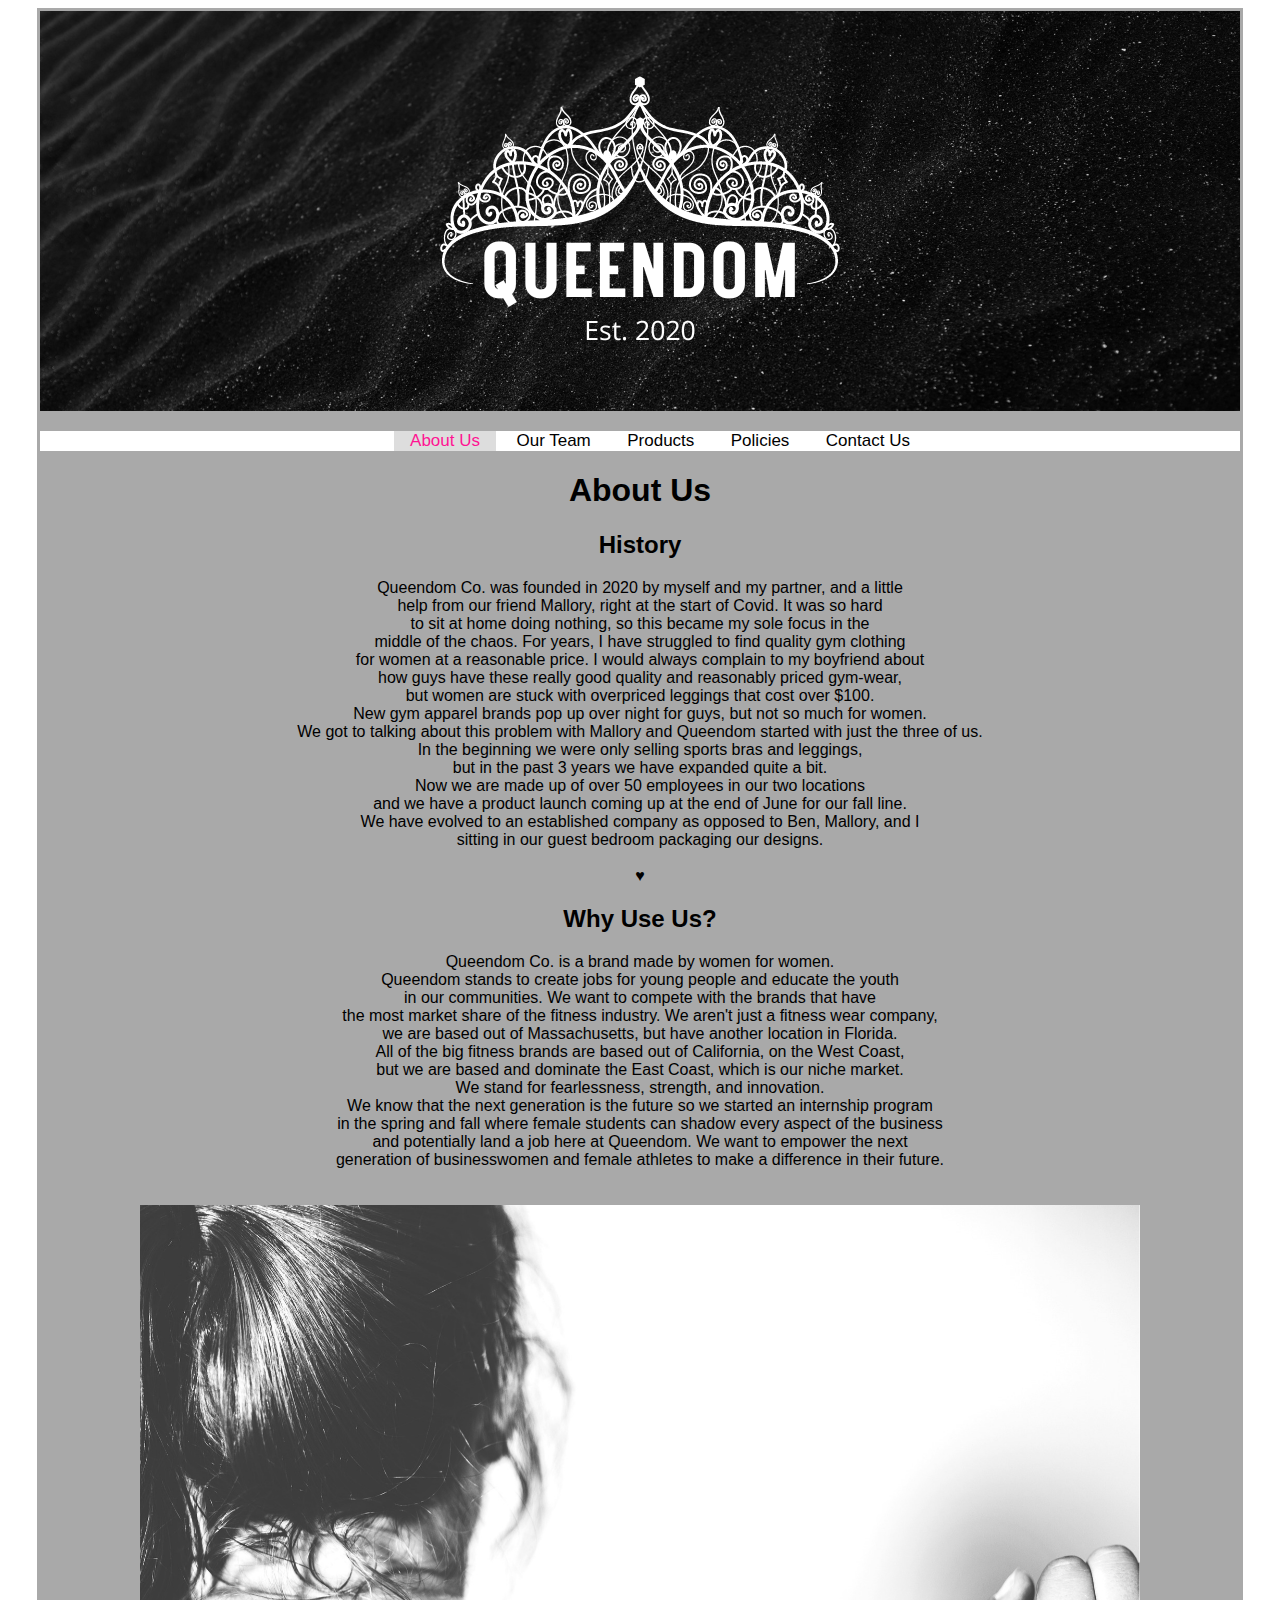
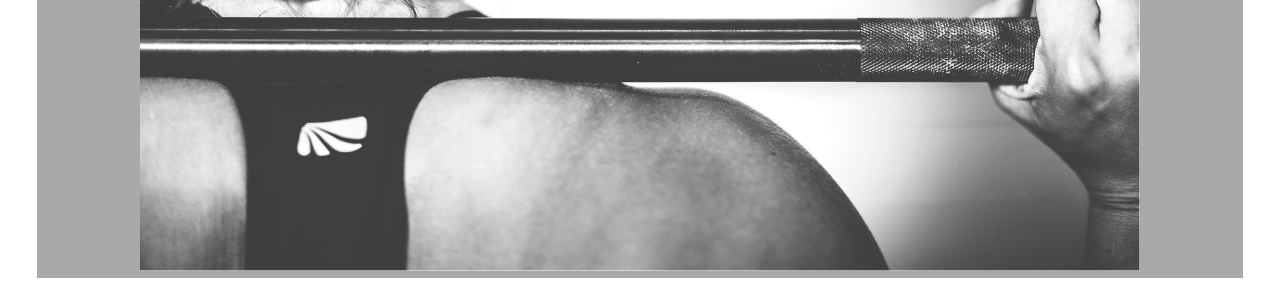
<file: index.html>
<!DOCTYPE html>
<html>
	<head>
	<title> Queendom - About Us </title>
	<link rel="stylesheet" type="text/css" href="style.css">
	</head>
		<body>	
				<div id="main">
				<img src="queendomcrown.png" alt="Queendom Logo" width="1200" height="400">
				<div> 
					<nav>        
						<ul>            
							<li><a class="active" href="index.html">About Us</a></li>
							<li><a href="employees.html">Our Team</a></li>
							<li><a href="products.html">Products</a></li>
							<li><a href="policies.html">Policies</a></li>
							<li><a href="contact_us.html">Contact Us</a></li>
						</ul>    
					</nav>
				</div>
				<h1> About Us </h1>
				<h2> History </h2>
				Queendom Co. was founded in 2020 by myself and my partner, and a little 
				<br> help from our friend Mallory, right at the start of Covid. It was so hard 
				<br> to sit at home doing nothing, so this became my sole focus in the 
				<br> middle of the chaos. For years, I have struggled to find quality gym clothing 
				<br> for women at a reasonable price. I would always complain to my boyfriend about 
				<br> how guys have these really good quality and reasonably priced gym-wear, 
				<br> but women are stuck with overpriced leggings that cost over $100.
				<br> New gym apparel brands pop up over night for guys, but not so much for women. 
				<br> We got to talking about this problem with Mallory and Queendom started with just the three of us. 
				<br> In the beginning we were only selling sports bras and leggings, 
				<br> but in the past 3 years we have expanded quite a bit. 
				<br> Now we are made up of over 50 employees in our two locations 
				<br> and we have a product launch coming up at the end of June for our fall line.
				<br> We have evolved to an established company as opposed to Ben, Mallory, and I 
				<br> sitting in our guest bedroom packaging our designs. <br /> <br /> 
				&#9829;
				<br>
				<h2> Why Use Us? </h2>
				Queendom Co. is a brand made by women for women. 
				<br> Queendom stands to create jobs for young people and educate the youth 
				<br> in our communities. We want to compete with the brands that have 
				<br> the most market share of the fitness industry. We aren't just a fitness wear company, 
				<br> we are based out of Massachusetts, but have another location in Florida. 
				<br> All of the big fitness brands are based out of California, on the West Coast, 
				<br> but we are based and dominate the East Coast, which is our niche market.
				<br> We stand for fearlessness, strength, and innovation. 
				<br> We know that the next generation is the future so we started an internship program 
				<br> in the spring and fall where female students can shadow every aspect of the business 
				<br> and potentially land a job here at Queendom. We want to empower the next 
				<br> generation of businesswomen and female athletes to make a difference in their future. <br /> <br />  <br />
				<img src="backbarbell.png" alt="Barbell" width="1000">
		</body>
</html>
</file>
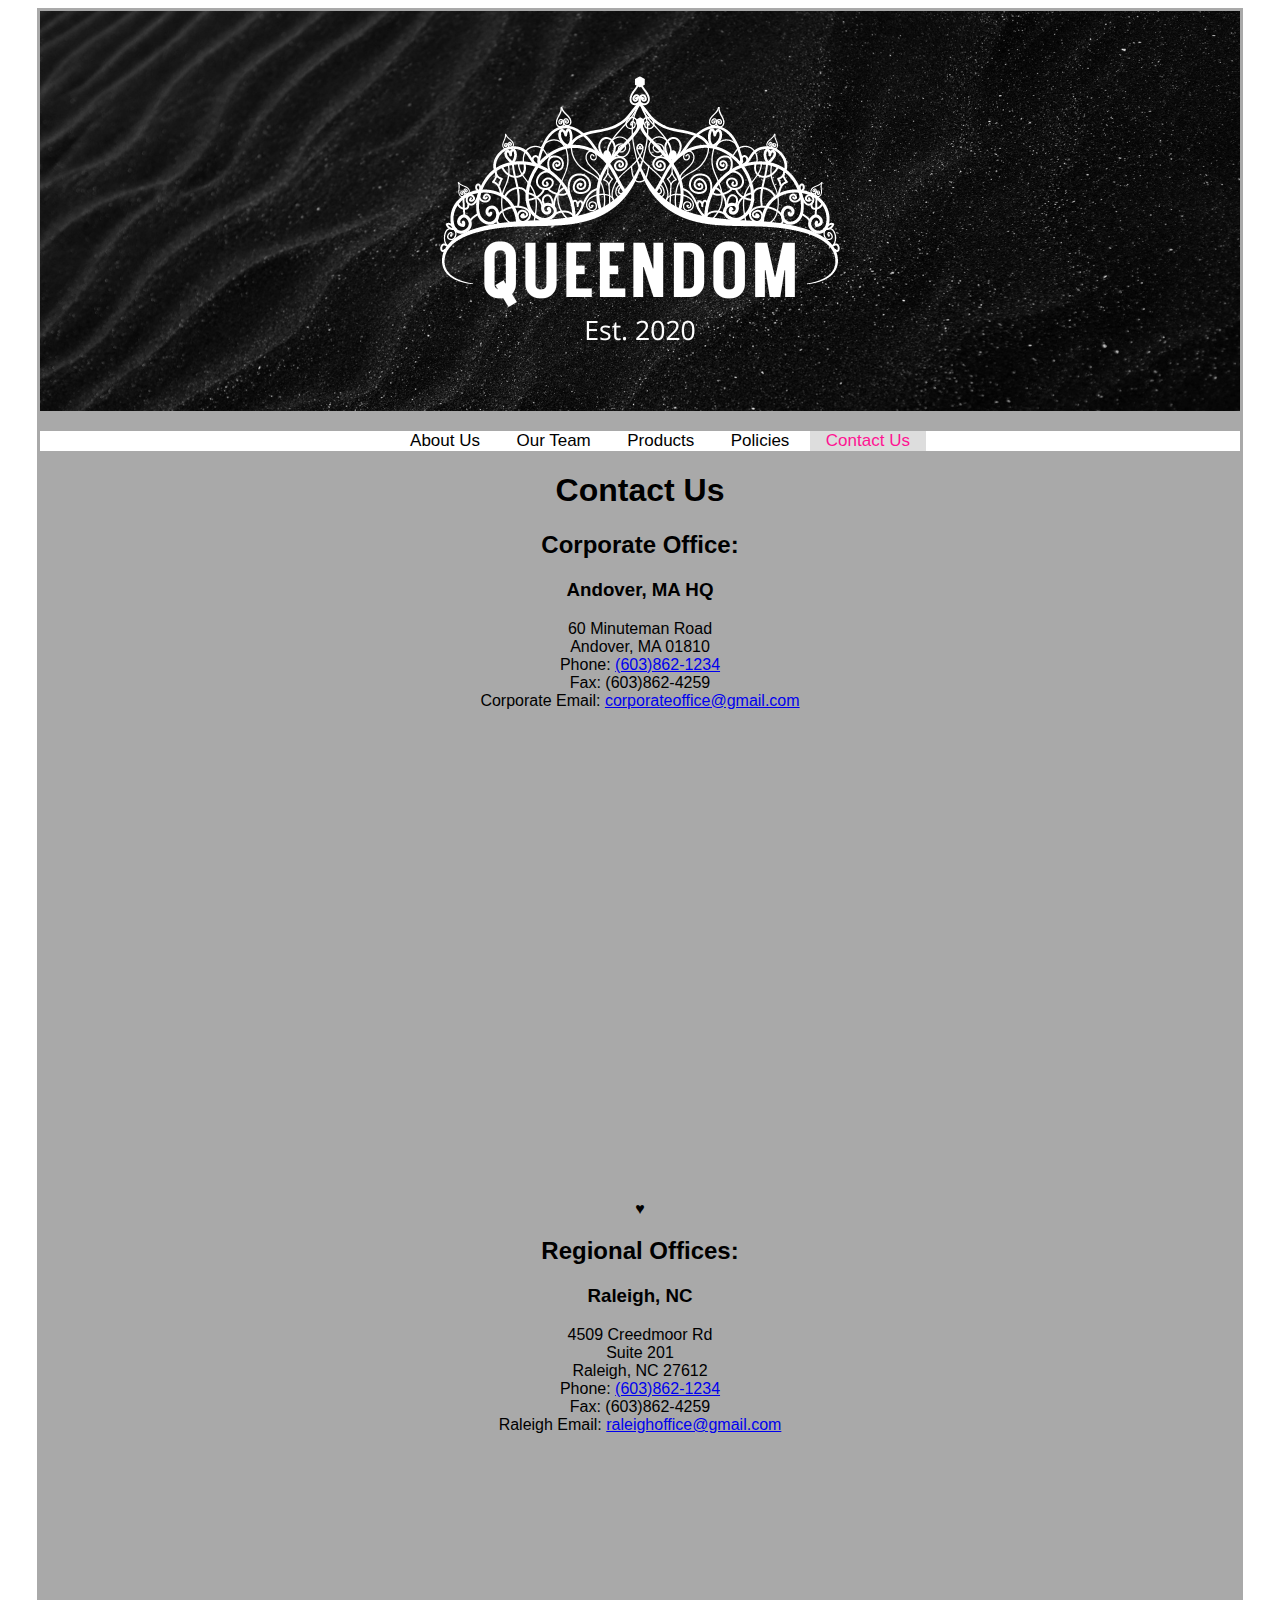
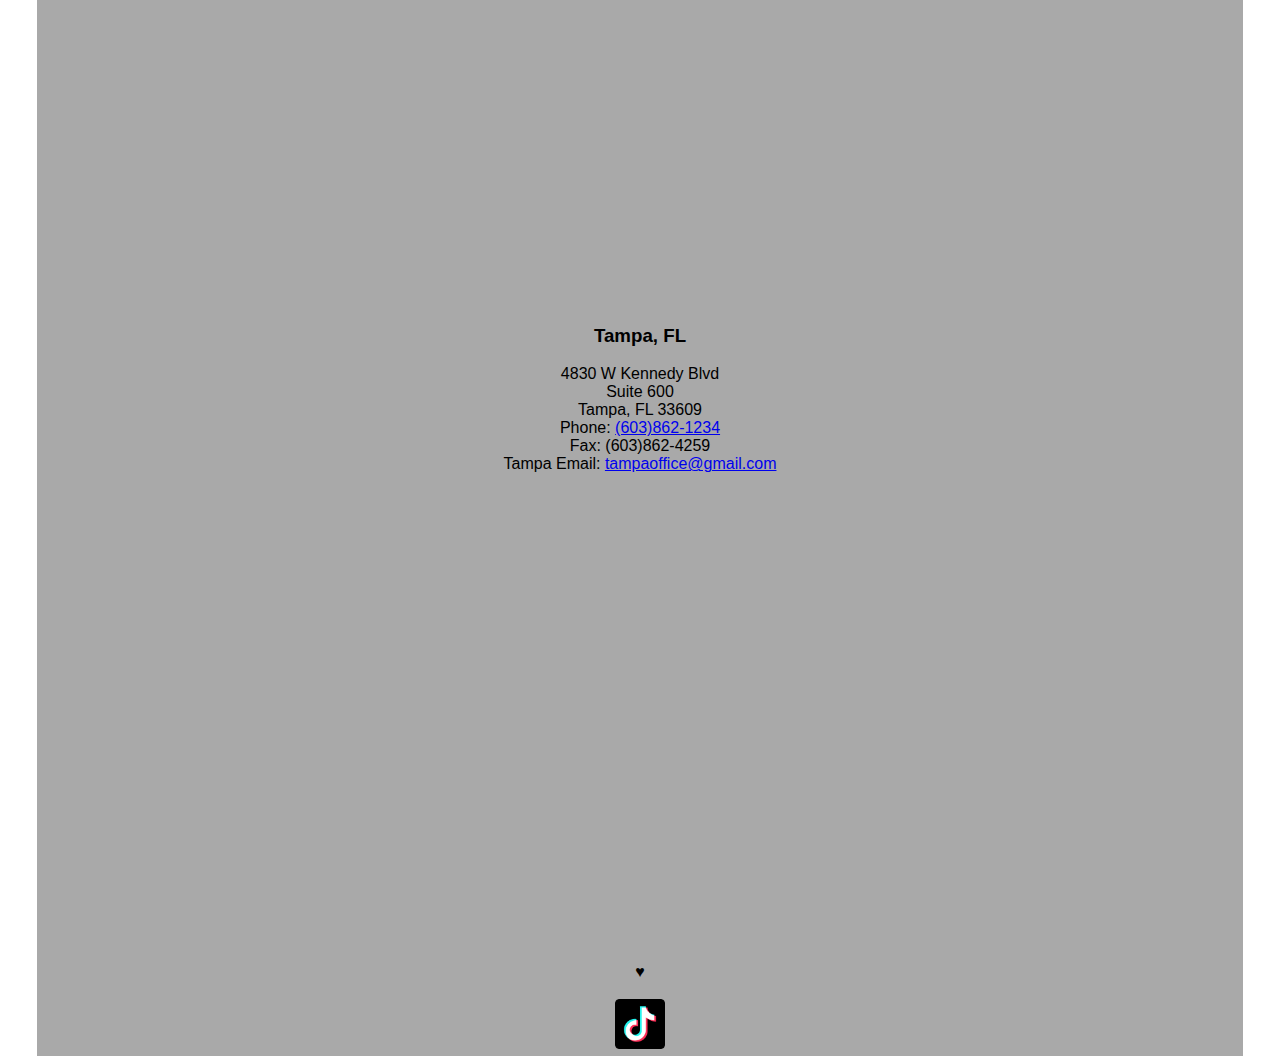
<file: contact_us.html>
<!DOCTYPE html>
<html>
	<head>
	<title> Queendom - Contact Us </title>
	<link rel="stylesheet" type="text/css" href="style.css">
	</head>
		<body>	
				<div id="main">
				<img src="queendomcrown.png" alt="Queendom Logo" width="1200" height="400">
				<div>
					<nav>        
						<ul>            
							<li><a href="index.html">About Us</a></li>
							<li><a href="employees.html">Our Team</a></li>
							<li><a href="products.html">Products</a></li>
							<li><a href="policies.html">Policies</a></li>
							<li><a class="active" href="contact_us.html">Contact Us</a></li>
						</ul>    
					</nav>
				</div> 
				<h1> Contact Us </h1>
				<h2> Corporate Office: </h2>
				<h3> Andover, MA HQ </h3>
				60 Minuteman Road
				<br> Andover, MA 01810
				<br> Phone: <a href="tel:6038621234">(603)862-1234</a>
				<br> Fax: (603)862-4259
				<br> Corporate Email: <a href = "mailto:corporateoffice@gmail.com?subject=Corporate%20Inquiry%20">corporateoffice@gmail.com</a>
				<br>
				<br> <iframe src="https://www.google.com/maps/embed?pb=!1m18!1m12!1m3!1d2932.7017597497256!2d-71.21904818453321!3d42.688859479166204!2m3!1f0!2f0!3f0!3m2!1i1024!2i768!4f13.1!3m3!1m2!1s0x89e3a87241a39ea5%3A0xaf12e669e4be3a2e!2s60%20Minuteman%20Rd%2C%20Andover%2C%20MA%2001810!5e0!3m2!1sen!2sus!4v1687304679993!5m2!1sen!2sus" width="600" height="450" style="border:0;" allowfullscreen="" loading="lazy" referrerpolicy="no-referrer-when-downgrade"></iframe>
				<br> <br/>
				&#9829;
				<br>			
				<h2> Regional Offices: </h2>
				<h3> Raleigh, NC </h3>
				4509 Creedmoor Rd 
				<br> Suite 201 
				<br> Raleigh, NC 27612
				<br> Phone: <a href="tel:6038621234">(603)862-1234</a>
				<br> Fax: (603)862-4259
				<br> Raleigh Email: <a href = "mailto:raleighoffice@gmail.com?subject=Regional%20Office%20Inquiry%20">raleighoffice@gmail.com</a>
				<br>
				<br> <iframe src="https://www.google.com/maps/embed?pb=!1m18!1m12!1m3!1d3234.2674345240002!2d-78.68545568473681!3d35.84244538015702!2m3!1f0!2f0!3f0!3m2!1i1024!2i768!4f13.1!3m3!1m2!1s0x89acf646c31ada2d%3A0x3c1913fb5264b72f!2s4509%20Creedmoor%20Rd%20Suite%20201%2C%20Raleigh%2C%20NC%2027612!5e0!3m2!1sen!2sus!4v1687304781333!5m2!1sen!2sus" width="600" height="450" style="border:0;" allowfullscreen="" loading="lazy" referrerpolicy="no-referrer-when-downgrade"></iframe>
				<h3> Tampa, FL </h3>
				4830 W Kennedy Blvd 
				<br> Suite 600
				<br> Tampa, FL 33609
				<br> Phone: <a href="tel:6038621234">(603)862-1234</a>
				<br> Fax: (603)862-4259
				<br> Tampa Email: <a href = "mailto:tampaoffice@gmail.com?subject=Regional%20Office%20Inquiry%20">tampaoffice@gmail.com</a>
				<br>
				<br> <iframe src="https://www.google.com/maps/embed?pb=!1m18!1m12!1m3!1d3524.6335351755633!2d-82.52770758493276!3d27.943877682694595!2m3!1f0!2f0!3f0!3m2!1i1024!2i768!4f13.1!3m3!1m2!1s0x88c2c2fb4e9cea53%3A0x236883f4ad503a30!2sRegus%20-%20Tampa%20-%20One%20Urban%20Centre%20at%20Westshore!5e0!3m2!1sen!2sus!4v1687304904242!5m2!1sen!2sus" width="600" height="450" style="border:0;" allowfullscreen="" loading="lazy" referrerpolicy="no-referrer-when-downgrade"></iframe>
			    	<br /> <br /> 
				&#9829;
				<br> <br />
				
				<footer>
				<a href=https://www.tiktok.com/@youngla_><img src="tiktok.png" alt="TikTok Logo" width="50"/></a>
				</footer>
				</div>
		</body>
	
</html>
</file>
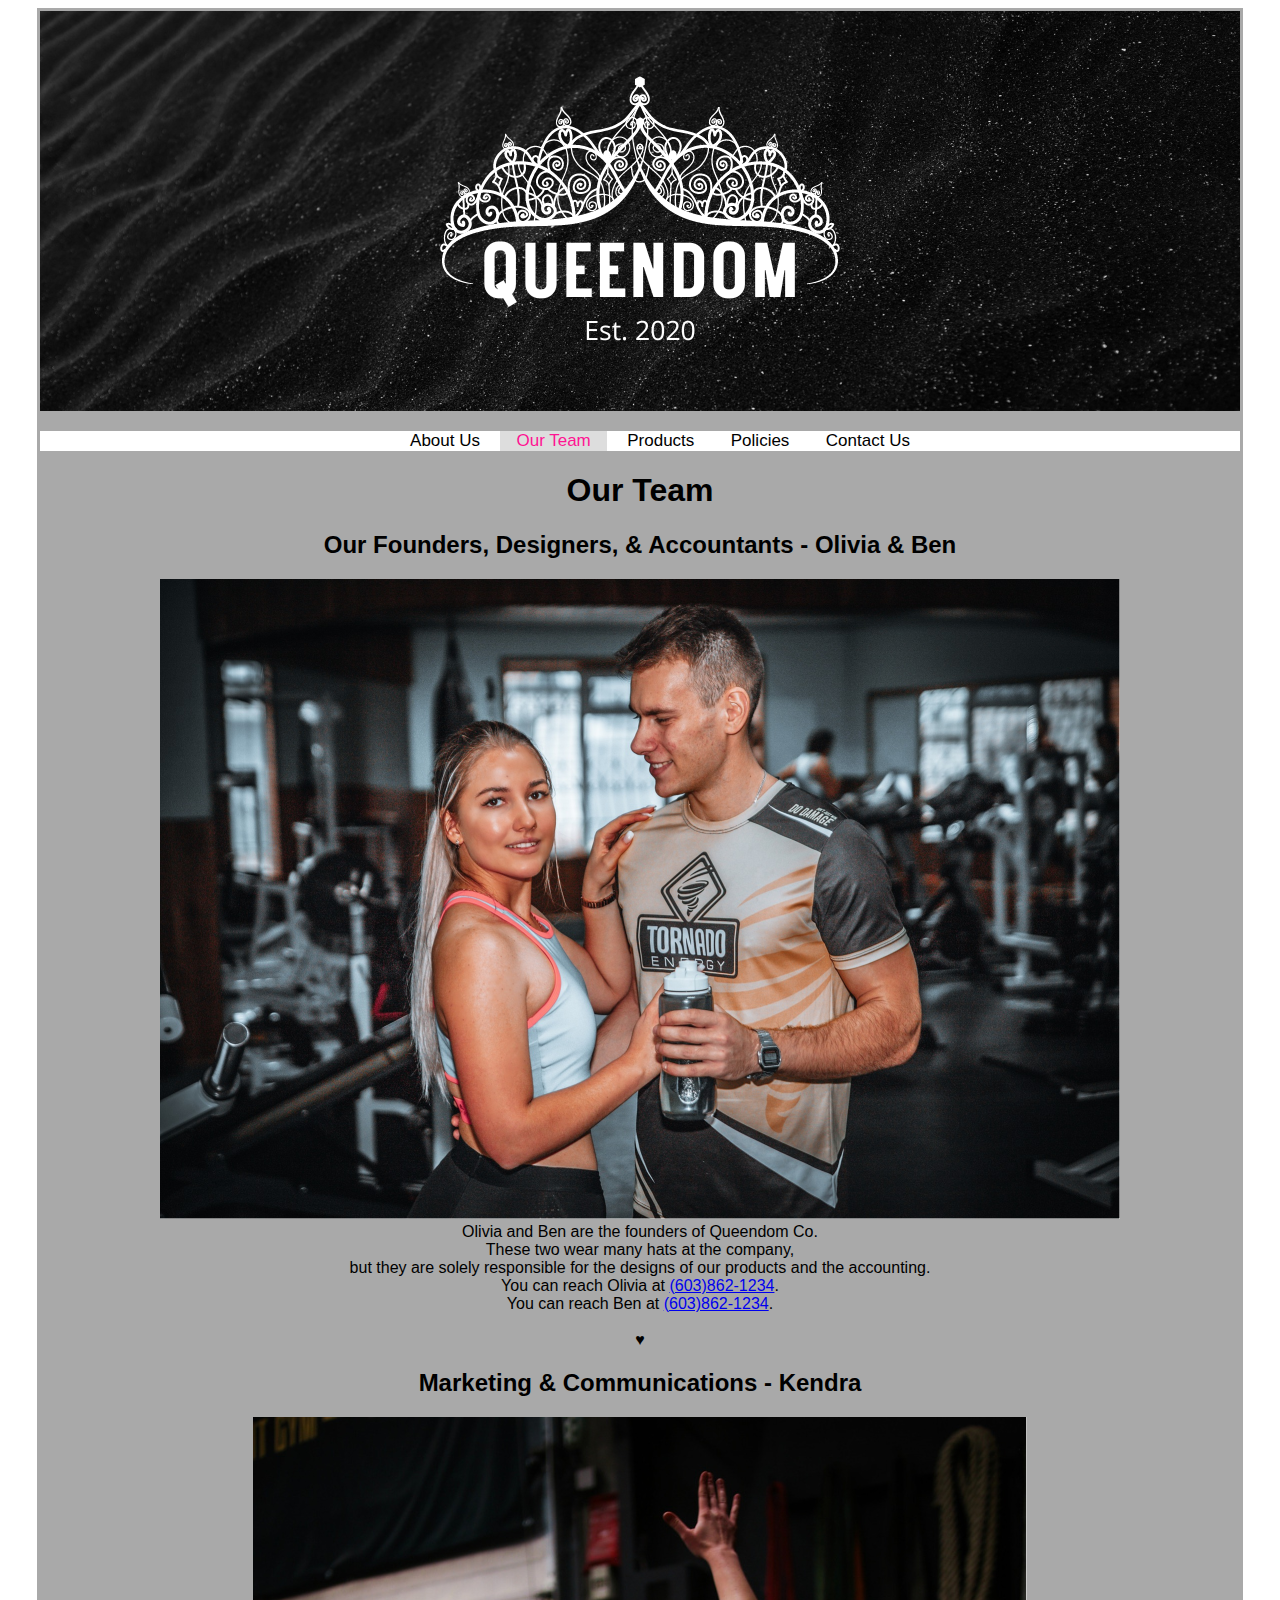
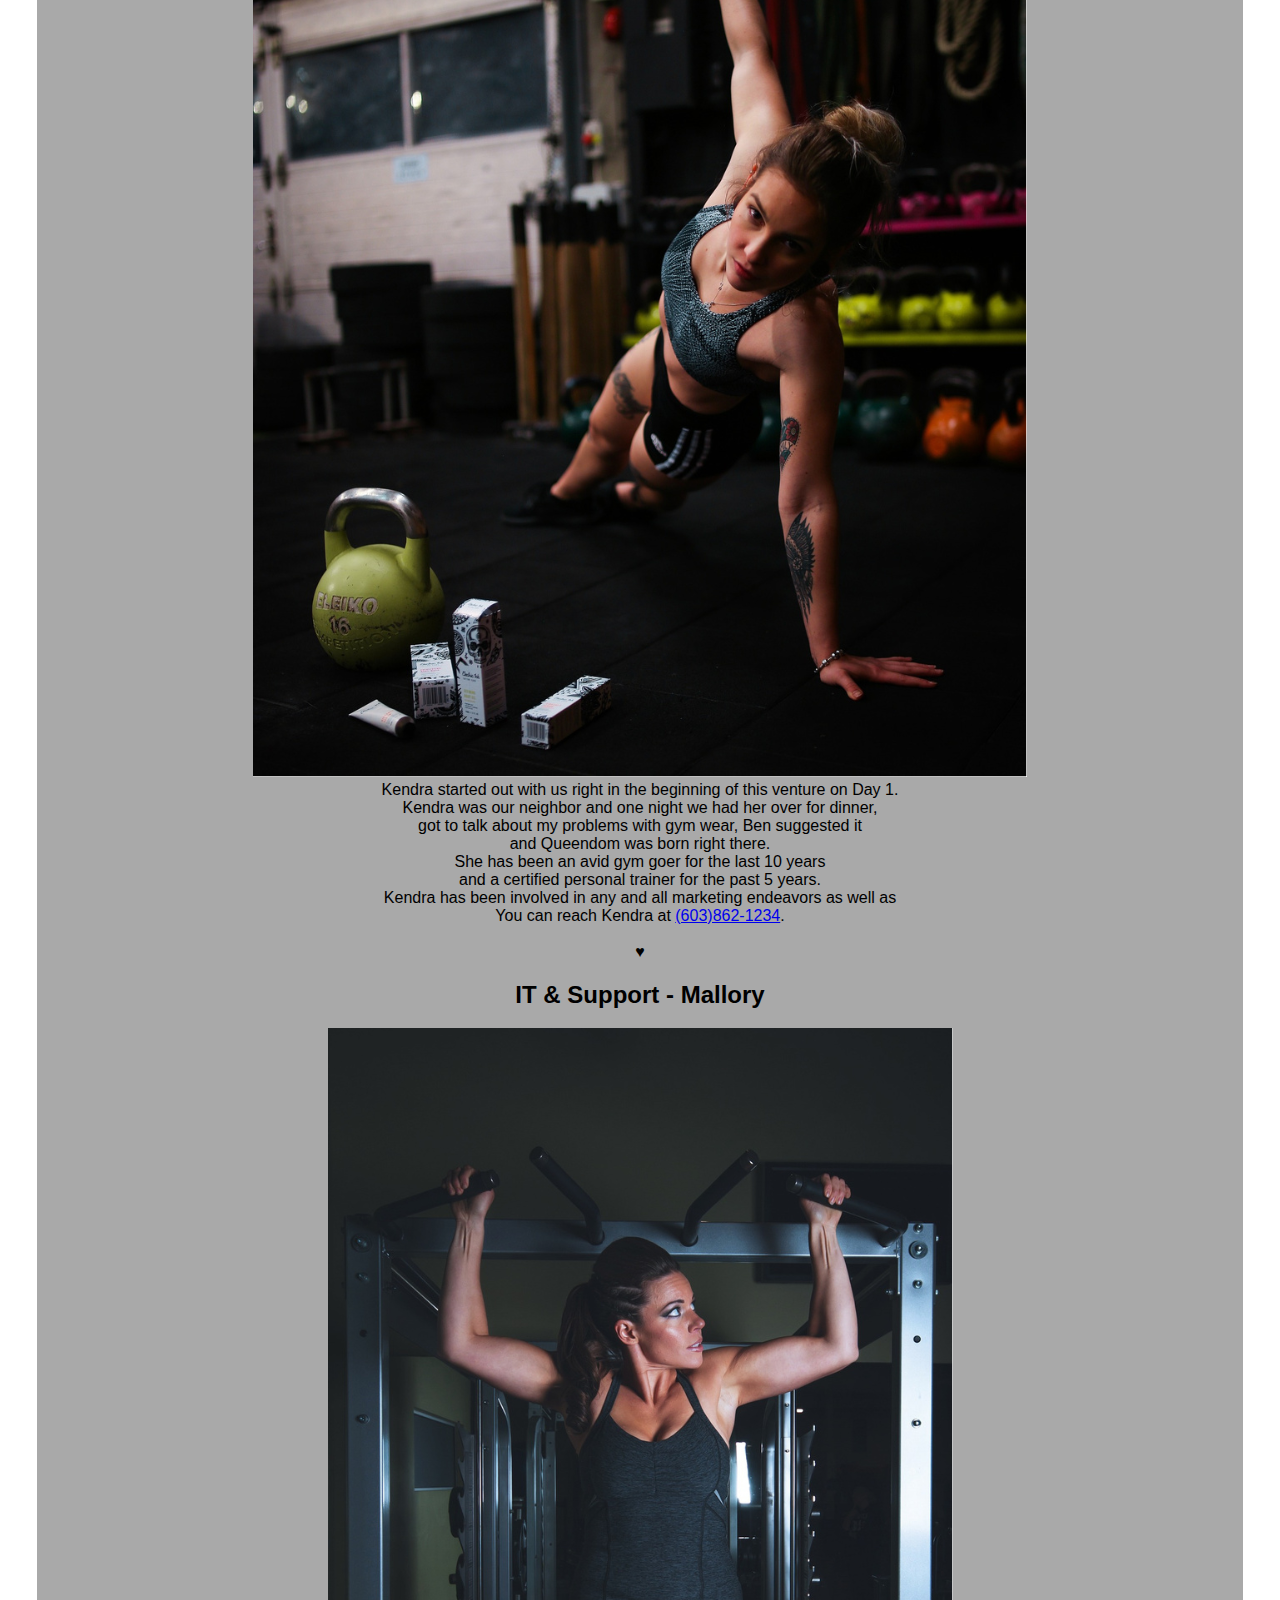
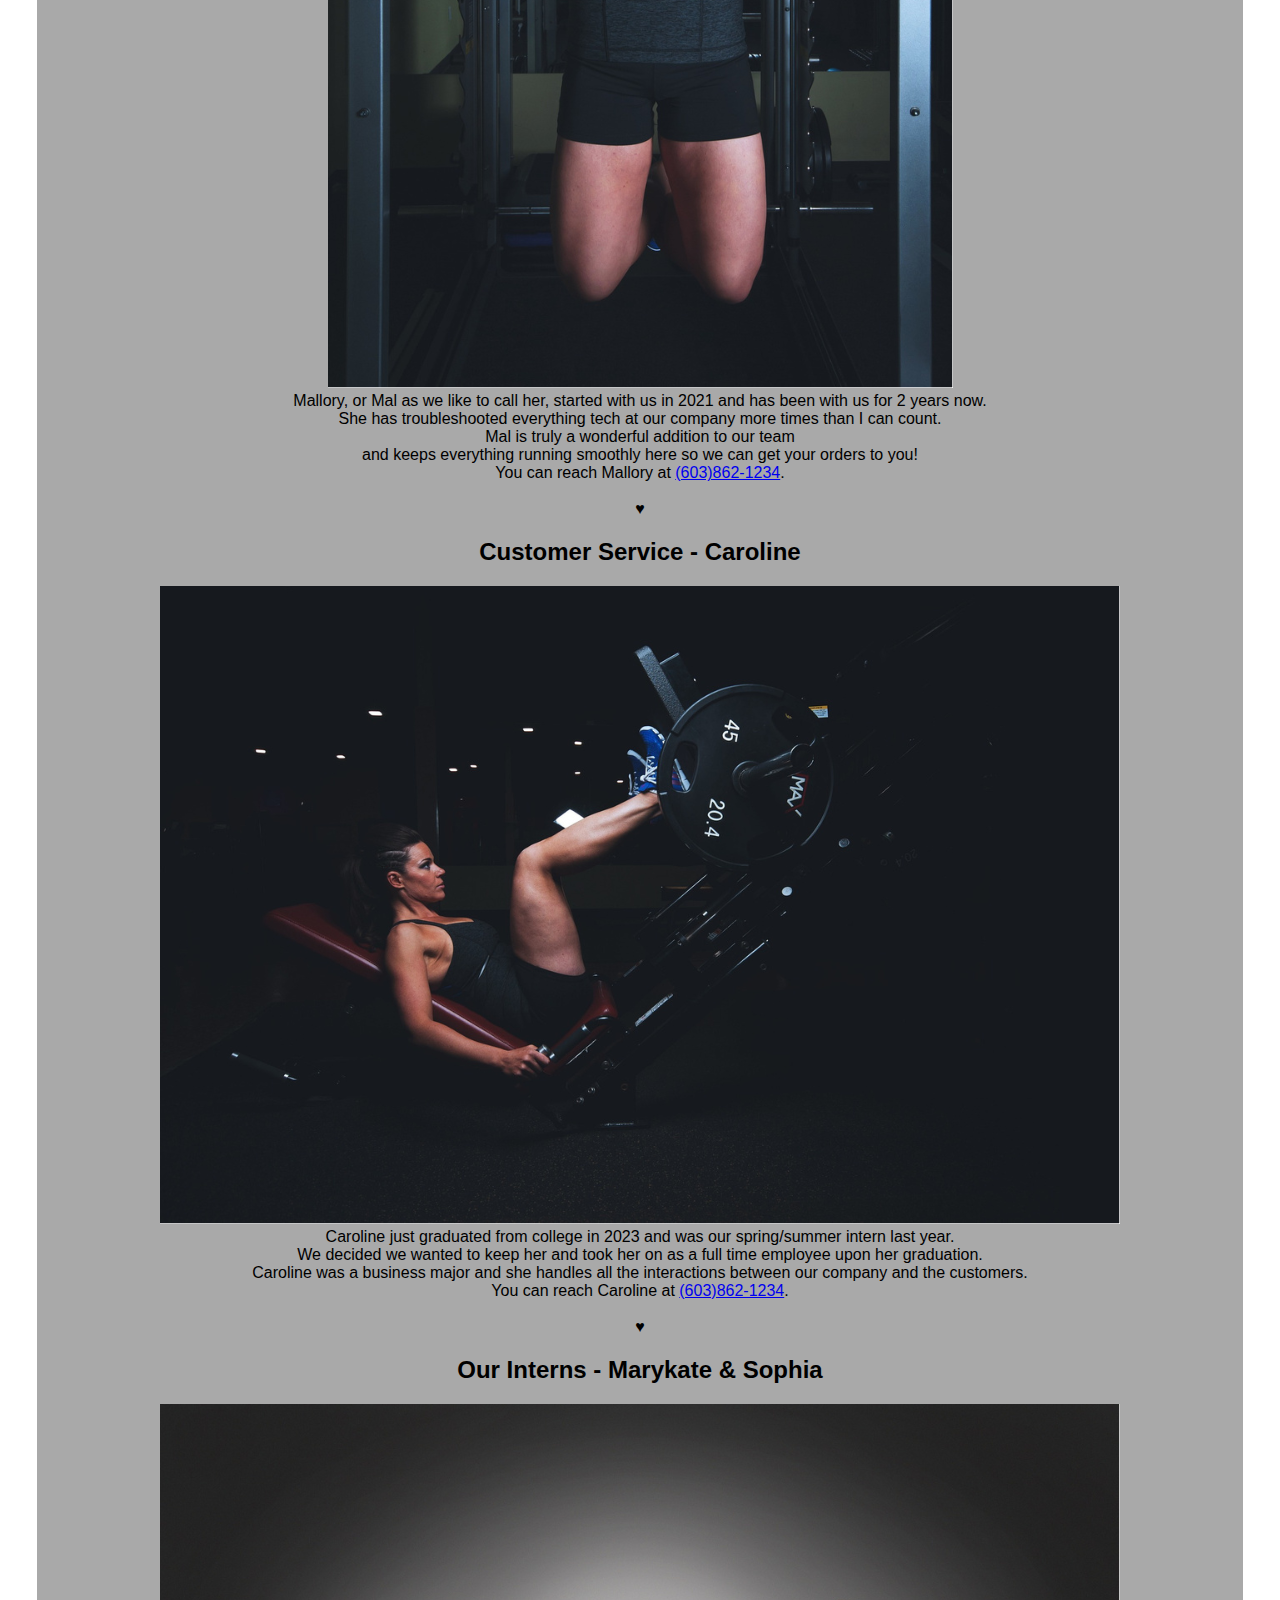
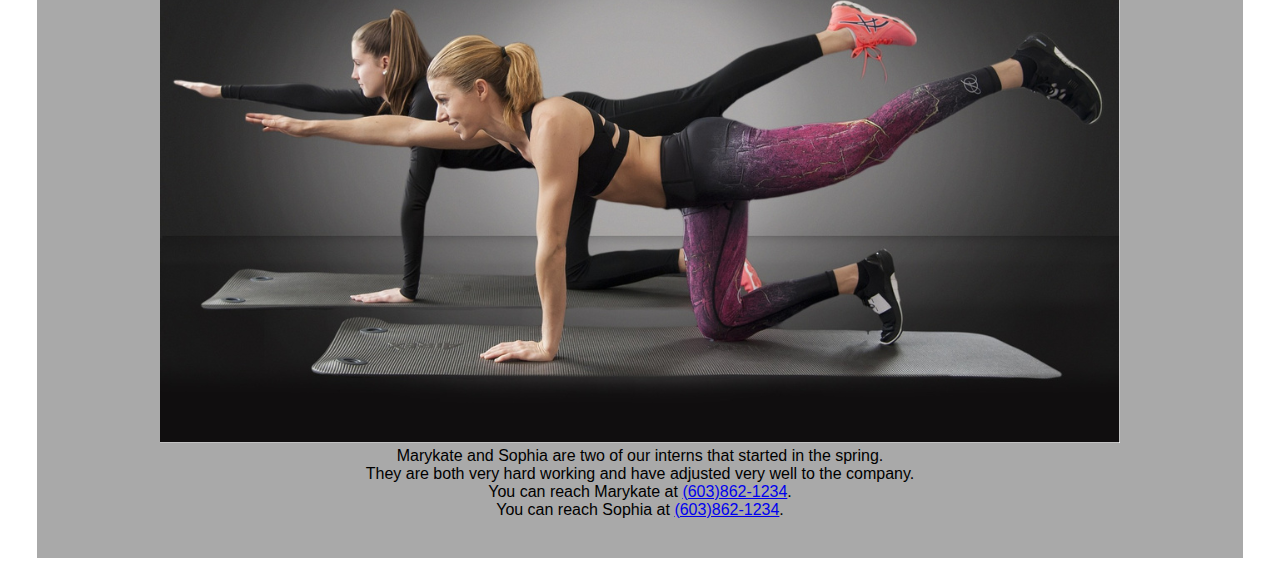
<file: employees.html>
<!DOCTYPE html>
<html>
	<head>
	<title> Queendom - Our Team </title>
	<link rel="stylesheet" type="text/css" href="style.css">
	</head>
		<body>	
				<div id="main">
				<img src="queendomcrown.png" alt="Queendom Logo" width="1200" height="400">
				<div> 
					<nav>        
						<ul>            
							<li><a href="index.html">About Us</a></li>
							<li><a class="active" href="employees.html">Our Team</a></li>
							<li><a href="products.html">Products</a></li>
							<li><a href="policies.html">Policies</a></li>
							<li><a href="contact_us.html">Contact Us</a></li>
						</ul>    
					</nav>
				</div> 
				<h1> Our Team </h1>
				<h2> Our Founders, Designers, & Accountants - Olivia & Ben </h2>
				<img src="founders.png" alt="Ben and Olivia" width="960" height="640">
				<br> Olivia and Ben are the founders of Queendom Co. 
				<br> These two wear many hats at the company, 
				<br> but they are solely responsible for the designs of our products and the accounting.
				<br> You can reach Olivia at <a href="tel:6038621234">(603)862-1234</a>. 
				<br> You can reach Ben at <a href="tel:6038621234">(603)862-1234</a>. 				<br />	<br />  
				&#9829;
				<br>
				<h2> Marketing & Communications - Kendra </h2>
				<img src="kendra.png" alt="Kendra">
				<br> Kendra started out with us right in the beginning of this venture on Day 1. 
				<br> Kendra was our neighbor and one night we had her over for dinner,
				<br> got to talk about my problems with gym wear, Ben suggested it 
				<br> and Queendom was born right there. 
				<br> She has been an avid gym goer for the last 10 years 
				<br> and a certified personal trainer for the past 5 years. 
				<br> Kendra has been involved in any and all marketing endeavors as well as 
				<br> You can reach Kendra at <a href="tel:6038621234">(603)862-1234</a>.<br /> <br /> 
				&#9829;
				<br>
				<h2> IT & Support - Mallory </h2>
				<img src="mallory.png" alt="Mallory">
				<br> Mallory, or Mal as we like to call her, started with us in 2021 and has been with us for 2 years now. 
				<br> She has troubleshooted everything tech at our company more times than I can count. 
				<br> Mal is truly a wonderful addition to our team 
				<br> and keeps everything running smoothly here so we can get your orders to you!
				<br> You can reach Mallory at <a href="tel:6038621234">(603)862-1234</a>.<br /> <br /> 
				&#9829;
				<br>
				<h2> Customer Service - Caroline </h2>
				<img src="caroline.png" alt="Caroline">
				<br> Caroline just graduated from college in 2023 and was our spring/summer intern last year. 
				<br> We decided we wanted to keep her and took her on as a full time employee upon her graduation. 
				<br> Caroline was a business major and she handles all the interactions between our company and the customers.  
				<br> You can reach Caroline at <a href="tel:6038621234">(603)862-1234</a>.<br /> <br /> 
				&#9829;
				<br>
				<h2> Our Interns - Marykate & Sophia </h2>
				<img src="interns.png" alt="Marykate and Sophia">
				<br> Marykate and Sophia are two of our interns that started in the spring. 
				<br> They are both very hard working and have adjusted very well to the company. 
				<br> You can reach Marykate at <a href="tel:6038621234">(603)862-1234</a>.
				<br> You can reach Sophia at <a href="tel:6038621234">(603)862-1234</a>. <br/> <br /> <br /> 
				</div>
		</body>
</html>
</file>
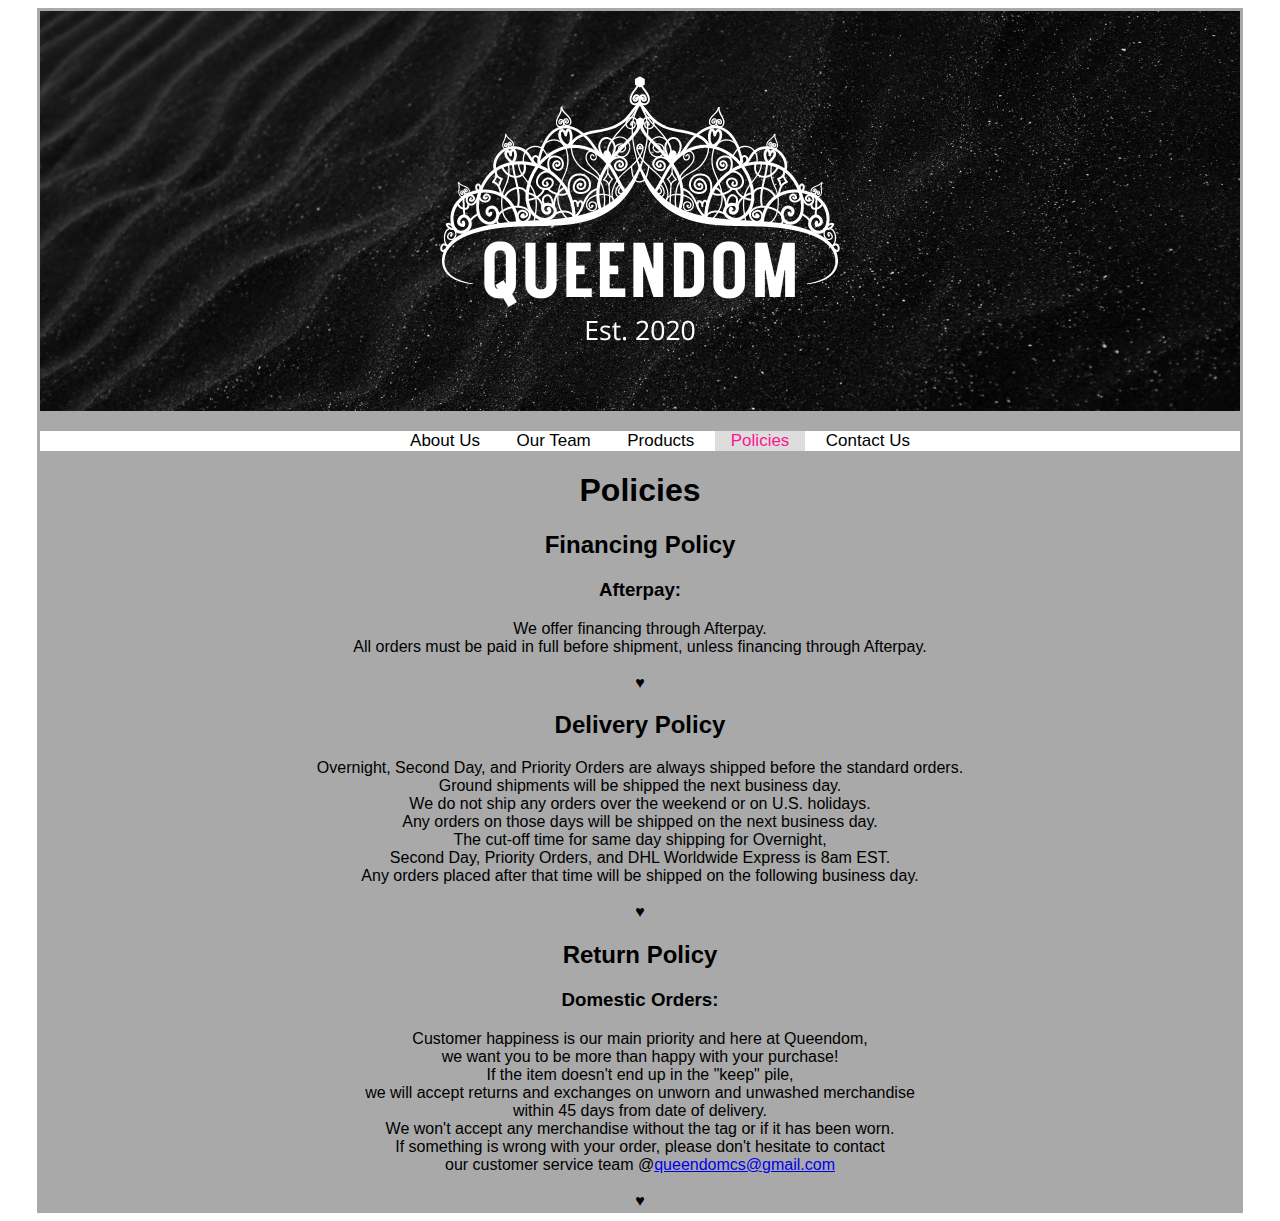
<file: policies.html>
<!DOCTYPE html>
<html>
	<head>
	<title> Queendom - Policies </title>
	<link rel="stylesheet" type="text/css" href="style.css">
	</head>
		<body>	
				<div id="main">
				<img src="queendomcrown.png" alt="Queendom Logo" width="1200" height="400">
				<div>
					<nav>        
						<ul>            
							<li><a href="index.html">About Us</a></li>
							<li><a href="employees.html">Our Team</a></li>
							<li><a href="products.html">Products</a></li>
							<li><a class="active" href="policies.html">Policies</a></li>
							<li><a href="contact_us.html">Contact Us</a></li>
						</ul>    
					</nav>
				</div> 
				<h1> Policies </h1>
				<h2> Financing Policy </h2>
				<h3> Afterpay: </h3>
				We offer financing through Afterpay.
				<br/> All orders must be paid in full before shipment, unless financing through Afterpay.<br />
				<br/>
				&#9829;
				<br>			
				<h2> Delivery Policy </h2>
				Overnight, Second Day, and Priority Orders are always shipped before the standard orders. 
				<br> Ground shipments will be shipped the next business day.
				<br> We do not ship any orders over the weekend or on U.S. holidays. 
				<br> Any orders on those days will be shipped on the next business day.
				<br> The cut-off time for same day shipping for Overnight, 
				<br> Second Day, Priority Orders, and DHL Worldwide Express is 8am EST. 
				<br> Any orders placed after that time will be shipped on the following business day.  <br /> <br /> 
				&#9829;
				<br>
				<h2> Return Policy </h2>
				<h3> Domestic Orders:</h3>
				Customer happiness is our main priority and here at Queendom, 
				<br> we want you to be more than happy with your purchase!
				<br> If the item doesn't end up in the "keep" pile, 
				<br> we will accept returns and exchanges on unworn and unwashed merchandise 
				<br> within 45 days from date of delivery. 
				<br> We won't accept any merchandise without the tag or if it has been worn.
				<br> If something is wrong with your order, please don't hesitate to contact
				<br> our customer service team @<a href = "mailto:queendomcs@gmail.com?subject=Issue%20With%20My%20Order">queendomcs@gmail.com</a>
				<br/>
				<br>
				&#9829; 
				<br/>
			</div>
		</body>
</html>
</file>
<file: style.css>
#main {
	border: 3px solid rgb(169, 169, 169);
    	background-color: rgb(169, 169, 169);
	width: 1200px;
 	margin-left: auto ;
  	margin-right: auto ;
  			
 	text-align: center;
   	 font-size:32;
    	color:rgb(0, 0, 0);
    		font-family: Tahoma, Verdana, sans-serif;
    		
}

ul {background-color: rgb(255, 255, 255);
  overflow: hidden; }

li {display: inline;
  color: black;
  text-align: center;
  font-size: 17px}

li a {        
color: black;    
text-align: center;    
padding: 14px 16px;    
text-decoration: none;
    
}

li a:hover:not(.active) {    
background-color: rgb(221, 221, 221);
  color: rgb(255,20,147);}

.active {   
background-color: rgb(221, 221, 221);
  color: rgb(255,20,147);}

h1 {
    	color: rgb(0, 0, 0);
	font-size: 32;
	font-display: Bold;
	font-family: Tahoma, Verdana, sans-serif;
}
h2 {
    	color: rgb(0, 0, 0);
	font-size: 26;
	font-display: Bold;
	font-family: Tahoma, Verdana, sans-serif;
}
h3 {
    	color: rgb(0, 0, 0);
	font-size: 22;
	font-display: Bold;
	font-family: Tahoma, Verdana, sans-serif;
}

#footer {
background-color: rgb(255, 255, 255)
color: rgb(0, 0, 0);
width:1200px;
height:80px;
text-align: center;
	font-size: 12;

}
</file>
